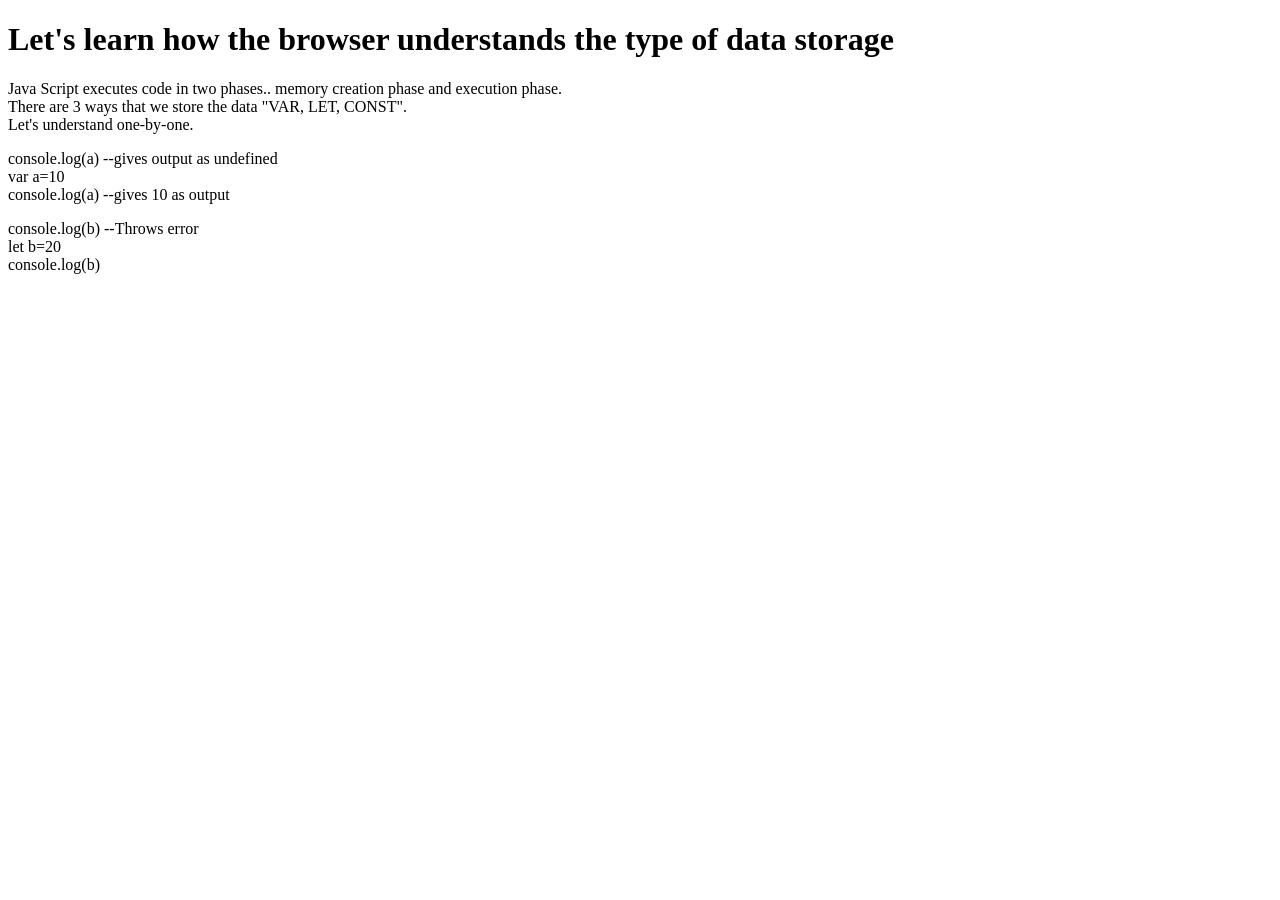
<file: day-12/index.html>
<!DOCTYPE html>
<html lang="en">
<head>
   
    <title>Memory allocation</title>
</head>
<body>
    <h1>Let's learn how the browser understands the type of data storage</h1>
    <p>Java Script executes code in two phases.. memory creation phase and execution phase.<br>There are 3 ways that we store the data "VAR, LET, CONST".<br>
    Let's understand one-by-one.</p>
    <p>console.log(a) --gives output as undefined<br>var a=10<br>console.log(a) --gives 10 as output</p>
    <p>console.log(b) --Throws error<br>let b=20<br>console.log(b) </p>
</body>
<script>
    console.log(a); //undefined
    var a=10; //undefined
    console.log(a);//10

    console.log(b); //error and won't go to the next step ,as here b stored in {} "here comes the temperal danger zone TDZ"
    let b=20; 
    console.log(b); 

    let d=40;//undefined
    consol.log(b);//40

    const c=30;
    console.log(c);//30
    c=40;
    console.log(c);//error
</script>
</html>
</file>
